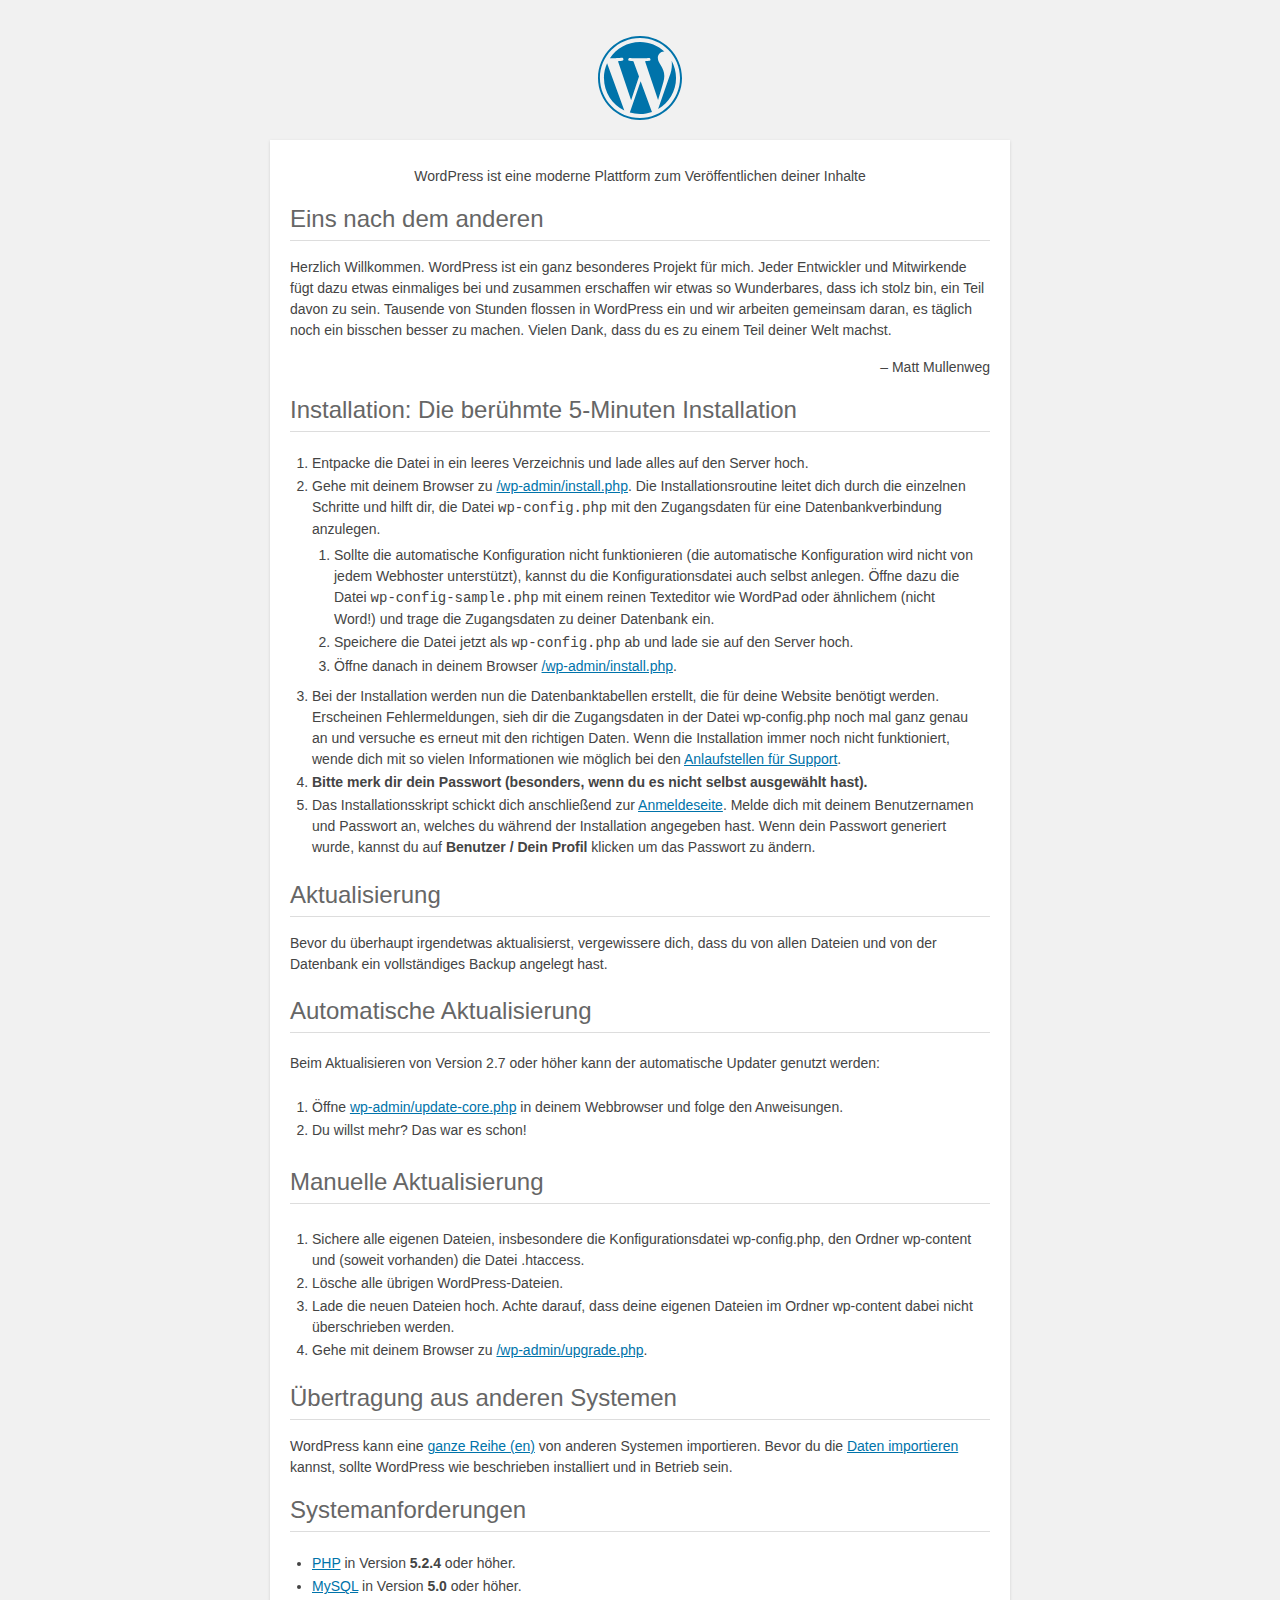
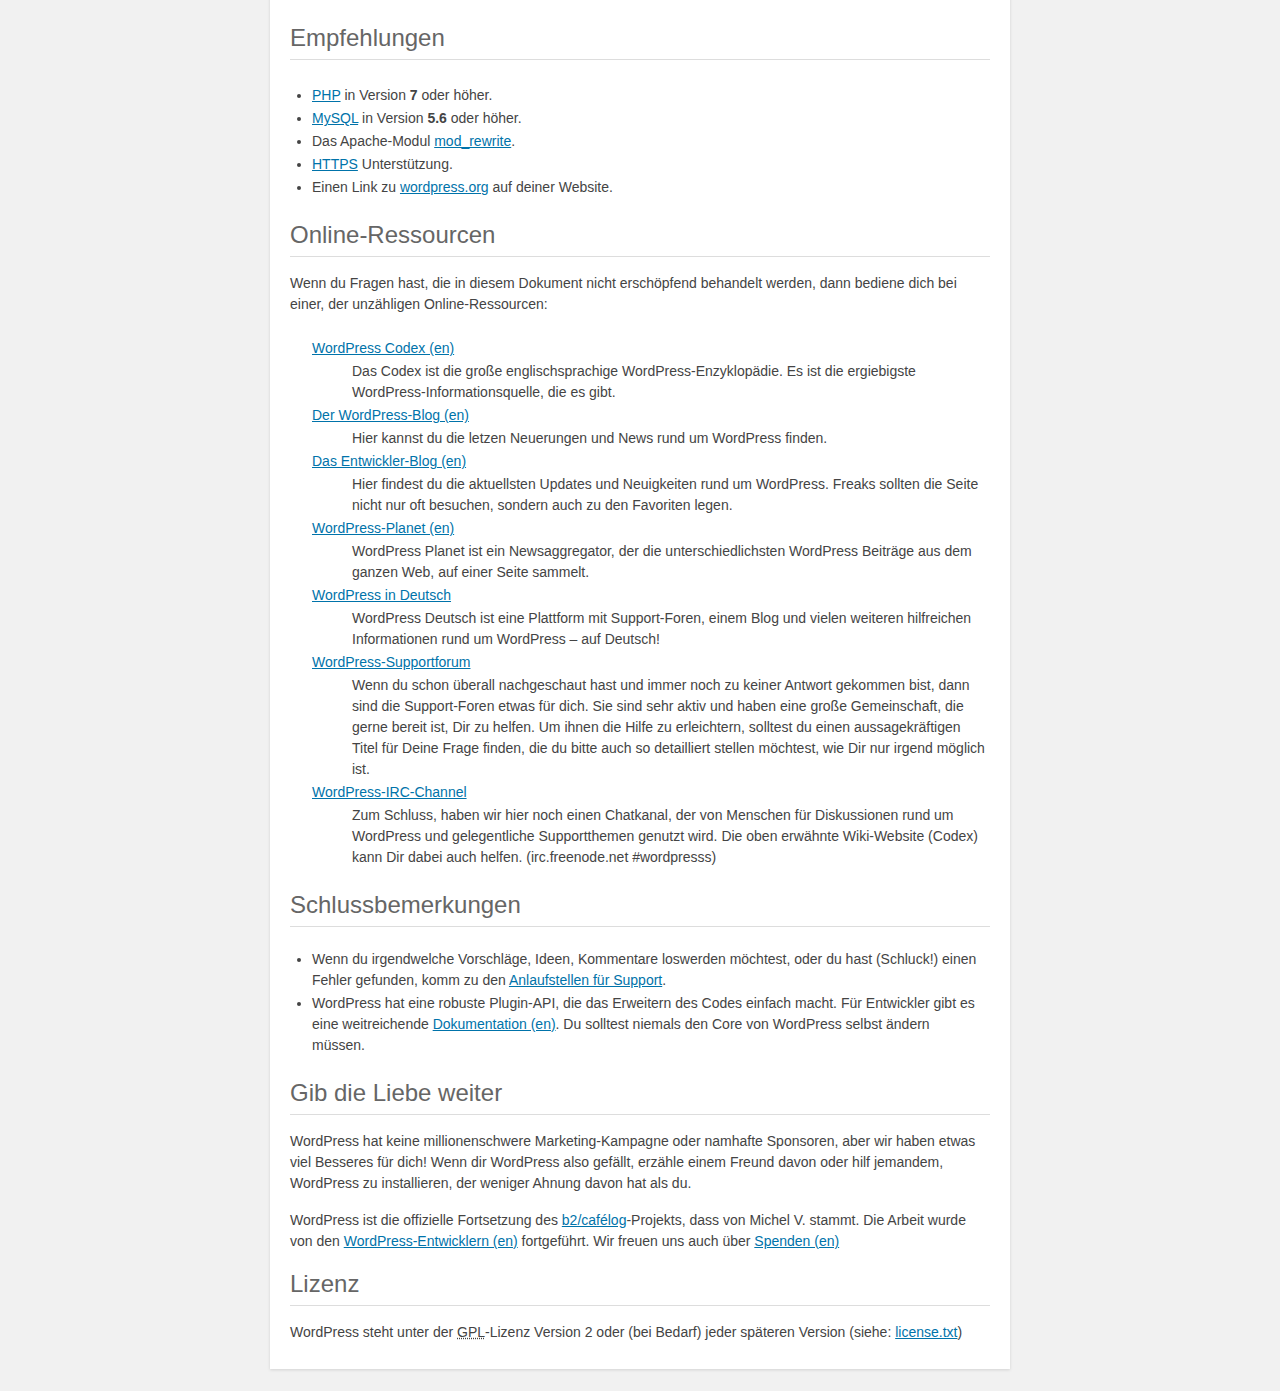
<file: wordpress/liesmich.html>
<!DOCTYPE html>
<html>
<head>
	<meta name="viewport" content="width=device-width" />
	<meta http-equiv="Content-Type" content="text/html; charset=utf-8" />
	<title>WordPress &#8250; Liesmich</title>
	<link rel="stylesheet" href="wp-admin/css/install.css?ver=20100228" type="text/css" />
</head>
<body>
<h1 id="logo">
	<a href="https://wordpress.org/"><img alt="WordPress" src="wp-admin/images/wordpress-logo.png" /></a>
</h1>
<p style="text-align: center">WordPress ist eine moderne Plattform zum Veröffentlichen deiner Inhalte</p>

<h1>Eins nach dem anderen</h1>
<p>Herzlich Willkommen. WordPress ist ein ganz besonderes Projekt für mich. Jeder Entwickler und Mitwirkende fügt dazu etwas einmaliges bei und zusammen erschaffen wir etwas so Wunderbares, dass ich stolz bin, ein Teil davon zu sein. Tausende von Stunden flossen in WordPress ein und wir arbeiten gemeinsam daran, es täglich noch ein bisschen besser zu machen. Vielen Dank, dass du es zu einem Teil deiner Welt machst.</p>
<p style="text-align: right;">&#8211; Matt Mullenweg</p>

<h1>Installation: Die berühmte 5-Minuten Installation</h1>
<ol>
	<li>Entpacke die Datei in ein leeres Verzeichnis und lade alles auf den Server hoch.</li>
	<li>Gehe mit deinem Browser zu <span class="file"><a href="wp-admin/install.php">/wp-admin/install.php</a></span>. Die Installationsroutine leitet dich durch die einzelnen Schritte und hilft dir, die Datei <code>wp-config.php</code> mit den Zugangsdaten für eine Datenbankverbindung anzulegen.
		<ol>
			<li>Sollte die automatische Konfiguration nicht funktionieren (die automatische Konfiguration wird nicht von jedem Webhoster unterstützt), kannst du die Konfigurationsdatei auch selbst anlegen. Öffne dazu die Datei <code>wp-config-sample.php</code> mit einem reinen Texteditor wie WordPad oder ähnlichem (nicht Word!) und trage die Zugangsdaten zu deiner Datenbank ein.</li>
			<li>Speichere die Datei jetzt als <code>wp-config.php</code> ab und lade sie auf den Server hoch.</li>
			<li>Öffne danach in deinem Browser <span class="file"><a href="wp-admin/install.php">/wp-admin/install.php</a></span>.</li>
		</ol>
	</li>
	<li>Bei der Installation werden nun die Datenbanktabellen erstellt, die für deine Website benötigt werden. Erscheinen Fehlermeldungen, sieh dir die Zugangsdaten in der Datei <span class="file">wp-config.php</span> noch mal ganz genau an und versuche es erneut mit den richtigen Daten. Wenn die Installation immer noch nicht funktioniert, wende dich mit so vielen Informationen wie möglich bei den <a href="https://de.wordpress.org/hilfe/">Anlaufstellen für Support</a>.</li>
	<li><strong>Bitte merk dir dein Passwort (besonders, wenn du es nicht selbst ausgewählt hast).</strong></li>
	<li>Das Installationsskript schickt dich anschließend zur <a href="wp-login.php">Anmeldeseite</a>. Melde dich mit deinem Benutzernamen und Passwort an, welches du während der Installation angegeben hast. Wenn dein Passwort generiert wurde, kannst du auf <strong>Benutzer / Dein Profil</strong> klicken um das Passwort zu ändern.</li>
</ol>

<h1>Aktualisierung</h1>
<p>Bevor du überhaupt irgendetwas aktualisierst, vergewissere dich, dass du von allen Dateien und von der Datenbank ein vollständiges Backup angelegt hast.</p>

<h2>Automatische Aktualisierung</h2>
<p>Beim Aktualisieren von Version 2.7 oder höher kann der automatische Updater genutzt werden:</p>
<ol>
	<li>Öffne <span class="file"><a href="wp-admin/update-core.php">wp-admin/update-core.php</a></span> in deinem Webbrowser und folge den Anweisungen.</li>
	<li>Du willst mehr? Das war es schon!</li>
</ol>

<h2>Manuelle Aktualisierung</h2>
<ol>
	<li>Sichere alle eigenen Dateien, insbesondere die Konfigurationsdatei wp-config.php, den Ordner wp-content und (soweit vorhanden) die Datei .htaccess.</li>
	<li>Lösche alle übrigen WordPress-Dateien.</li>
	<li>Lade die neuen Dateien hoch. Achte darauf, dass deine eigenen Dateien im Ordner wp-content dabei nicht überschrieben werden.</li>
	<li>Gehe mit deinem Browser zu <span class="file"><a href="wp-admin/upgrade.php">/wp-admin/upgrade.php</a></span>.</li>
</ol>

<h1>Übertragung aus anderen Systemen</h1>
<p>WordPress kann eine <a href="https://codex.wordpress.org/Importing_from_other_blogging_software">ganze Reihe (en)</a> von anderen Systemen importieren. Bevor du die <a href="wp-admin/import.php">Daten importieren</a> kannst, sollte WordPress wie beschrieben installiert und in Betrieb sein.</p>

<h1>Systemanforderungen</h1>
<ul>
	<li><a href="http://php.net/">PHP</a> in Version <strong>5.2.4</strong> oder höher.</li>
	<li><a href="http://www.mysql.com/">MySQL</a> in Version <strong>5.0</strong> oder höher.</li>
</ul>

<h2>Empfehlungen</h2>
<ul>
	<li><a href="http://php.net/">PHP</a> in Version <strong>7</strong> oder höher.</li>
	<li><a href="http://www.mysql.com/">MySQL</a> in Version <strong>5.6</strong> oder höher.</li>
	<li>Das Apache-Modul <a href="https://httpd.apache.org/docs/2.2/mod/mod_rewrite.html">mod_rewrite</a>.</li>
	<li><a href="https://wordpress.org/news/2016/12/moving-toward-ssl/">HTTPS</a> Unterstützung.</li>
	<li>Einen Link zu <a href="https://wordpress.org/">wordpress.org</a> auf deiner Website.</li>
</ul>


<h1>Online-Ressourcen</h1>
<p>Wenn du Fragen hast, die in diesem Dokument nicht erschöpfend behandelt werden, dann bediene dich bei einer, der unzähligen Online-Ressourcen:</p>
<dl>
	<dt><a href="https://codex.wordpress.org/">WordPress Codex (en)</a></dt>
	<dd>Das Codex ist die große englischsprachige WordPress-Enzyklopädie. Es ist die ergiebigste WordPress-Informationsquelle, die es gibt.</dd>
	<dt><a href="https://wordpress.org/news/">Der WordPress-Blog (en)</a></dt>
	<dd>Hier kannst du die letzen Neuerungen und News rund um WordPress finden.</dd>
	<dt><a href="https://wordpress.org/development/">Das Entwickler-Blog (en)</a></dt>
	<dd>Hier findest du die aktuellsten Updates und Neuigkeiten rund um WordPress. Freaks sollten die Seite nicht nur oft besuchen, sondern auch zu den Favoriten legen.</dd>
	<dt><a href="http://planet.wordpress.org/">WordPress-Planet (en)</a></dt>
	<dd>WordPress Planet ist ein Newsaggregator, der die unterschiedlichsten WordPress Beiträge aus dem ganzen Web, auf einer Seite sammelt.</dd>
	<dt><a href="https://de.wordpress.org/">WordPress in Deutsch</a></dt>
	<dd>WordPress Deutsch ist eine Plattform mit Support-Foren, einem Blog und vielen weiteren hilfreichen Informationen rund um WordPress &ndash; auf Deutsch!</dd>
	<dt><a href="https://de.wordpress.org/support/">WordPress-Supportforum</a></dt>
	<dd>Wenn du schon überall nachgeschaut hast und immer noch zu keiner Antwort gekommen bist, dann sind die Support-Foren etwas für dich. Sie sind sehr aktiv und haben eine große Gemeinschaft, die gerne bereit ist, Dir zu helfen. Um ihnen die Hilfe zu erleichtern, solltest du einen aussagekräftigen Titel für Deine Frage finden, die du bitte auch so detailliert stellen möchtest, wie Dir nur irgend möglich ist. </dd>
	<dt><a href="https://codex.wordpress.org/IRC">WordPress-IRC-Channel</a></dt>
	<dd>Zum Schluss, haben wir hier noch einen Chatkanal, der von Menschen für Diskussionen rund um WordPress und gelegentliche Supportthemen genutzt wird. Die oben erwähnte Wiki-Website (Codex) kann Dir dabei auch helfen. (irc.freenode.net #wordpresss)</dd>
</dl>

<h1>Schlussbemerkungen</h1>
<ul>
	<li>Wenn du irgendwelche Vorschläge, Ideen, Kommentare loswerden möchtest, oder du hast (Schluck!) einen Fehler gefunden, komm zu den <a href="https://de.wordpress.org/hilfe/">Anlaufstellen für Support</a>.</li>
	<li>WordPress hat eine robuste Plugin-API, die das Erweitern des Codes einfach macht. Für Entwickler gibt es eine weitreichende <a href="https://developer.wordpress.org/plugins/">Dokumentation (en)</a>. Du solltest niemals den Core von WordPress selbst ändern müssen.</li>
</ul>

<h1>Gib die Liebe weiter</h1>
<p>WordPress hat keine millionenschwere Marketing-Kampagne oder namhafte Sponsoren, aber wir haben etwas viel Besseres für dich! Wenn dir WordPress also gefällt, erzähle einem Freund davon oder hilf jemandem, WordPress zu installieren, der weniger Ahnung davon hat als du.</p>

<p>WordPress ist die offizielle Fortsetzung des <a href="http://cafelog.com/">b2/caf&#233;log</a>-Projekts, dass von Michel V. stammt. Die Arbeit wurde von den <a href="https://wordpress.org/about/">WordPress-Entwicklern (en)</a> fortgeführt. Wir freuen uns auch über <a href="https://wordpress.org/donate/">Spenden (en)</a></p>

<h1>Lizenz</h1>
<p>WordPress steht unter der <abbr title="GNU General Public License">GPL</abbr>-Lizenz Version 2 oder (bei Bedarf) jeder späteren Version (siehe: <a href="license.txt">license.txt</a>)</p>
</body>
</html>
</file>
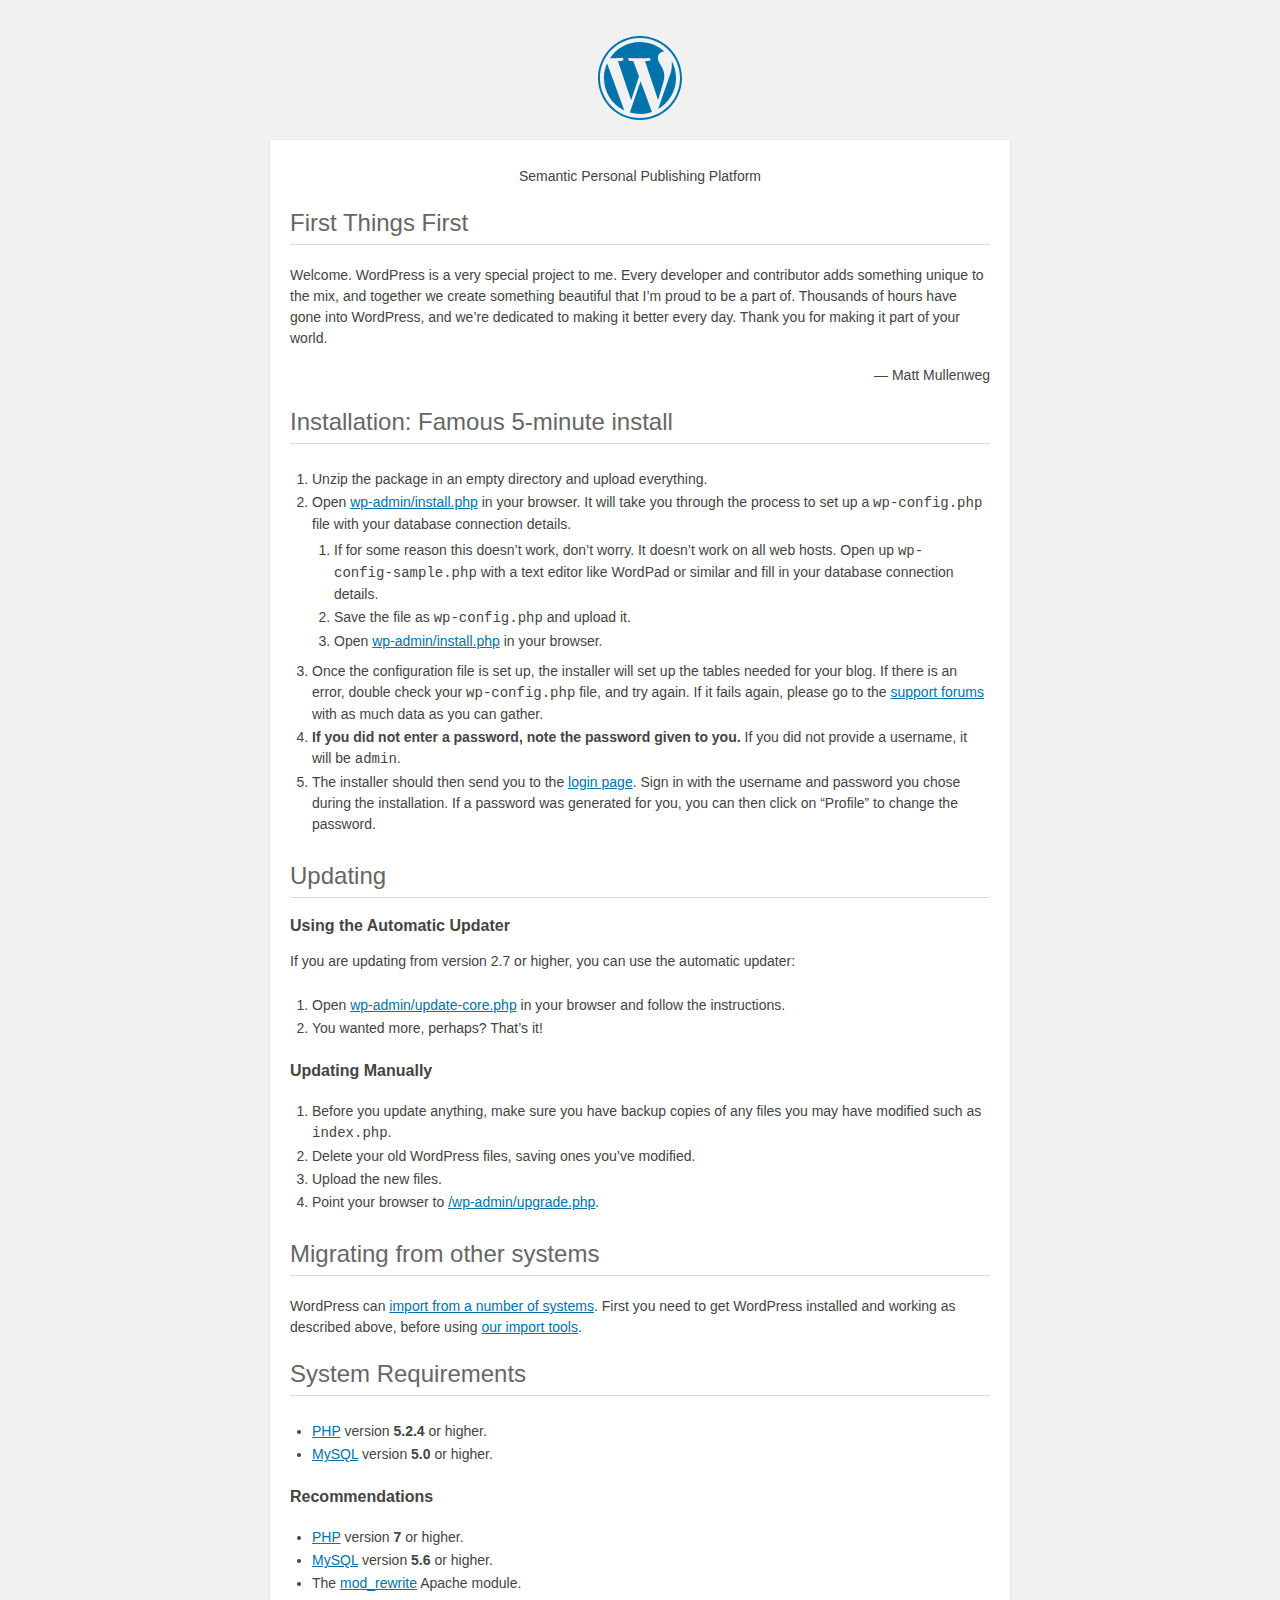
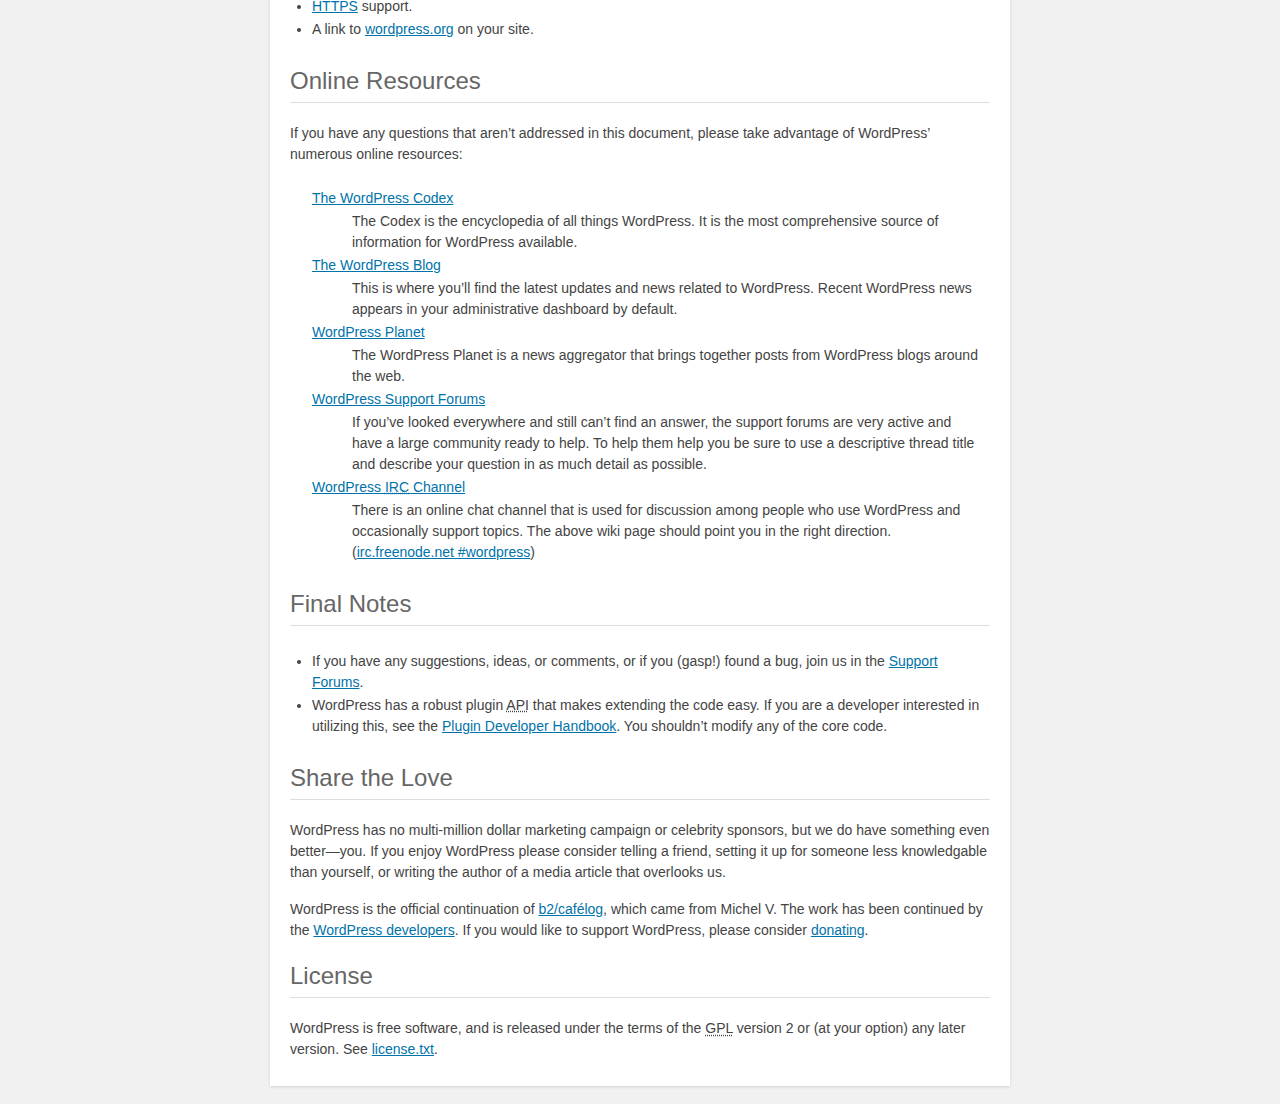
<file: wordpress/readme.html>
<!DOCTYPE html>
<html>
<head>
	<meta name="viewport" content="width=device-width" />
	<meta http-equiv="Content-Type" content="text/html; charset=utf-8" />
	<title>WordPress &#8250; ReadMe</title>
	<link rel="stylesheet" href="wp-admin/css/install.css?ver=20100228" type="text/css" />
</head>
<body>
<h1 id="logo">
	<a href="https://wordpress.org/"><img alt="WordPress" src="wp-admin/images/wordpress-logo.png" /></a>
</h1>
<p style="text-align: center">Semantic Personal Publishing Platform</p>

<h2>First Things First</h2>
<p>Welcome. WordPress is a very special project to me. Every developer and contributor adds something unique to the mix, and together we create something beautiful that I&#8217;m proud to be a part of. Thousands of hours have gone into WordPress, and we&#8217;re dedicated to making it better every day. Thank you for making it part of your world.</p>
<p style="text-align: right">&#8212; Matt Mullenweg</p>

<h2>Installation: Famous 5-minute install</h2>
<ol>
	<li>Unzip the package in an empty directory and upload everything.</li>
	<li>Open <span class="file"><a href="wp-admin/install.php">wp-admin/install.php</a></span> in your browser. It will take you through the process to set up a <code>wp-config.php</code> file with your database connection details.
		<ol>
			<li>If for some reason this doesn&#8217;t work, don&#8217;t worry. It doesn&#8217;t work on all web hosts. Open up <code>wp-config-sample.php</code> with a text editor like WordPad or similar and fill in your database connection details.</li>
			<li>Save the file as <code>wp-config.php</code> and upload it.</li>
			<li>Open <span class="file"><a href="wp-admin/install.php">wp-admin/install.php</a></span> in your browser.</li>
		</ol>
	</li>
	<li>Once the configuration file is set up, the installer will set up the tables needed for your blog. If there is an error, double check your <code>wp-config.php</code> file, and try again. If it fails again, please go to the <a href="https://wordpress.org/support/" title="WordPress support">support forums</a> with as much data as you can gather.</li>
	<li><strong>If you did not enter a password, note the password given to you.</strong> If you did not provide a username, it will be <code>admin</code>.</li>
	<li>The installer should then send you to the <a href="wp-login.php">login page</a>. Sign in with the username and password you chose during the installation. If a password was generated for you, you can then click on &#8220;Profile&#8221; to change the password.</li>
</ol>

<h2>Updating</h2>
<h3>Using the Automatic Updater</h3>
<p>If you are updating from version 2.7 or higher, you can use the automatic updater:</p>
<ol>
	<li>Open <span class="file"><a href="wp-admin/update-core.php">wp-admin/update-core.php</a></span> in your browser and follow the instructions.</li>
	<li>You wanted more, perhaps? That&#8217;s it!</li>
</ol>

<h3>Updating Manually</h3>
<ol>
	<li>Before you update anything, make sure you have backup copies of any files you may have modified such as <code>index.php</code>.</li>
	<li>Delete your old WordPress files, saving ones you&#8217;ve modified.</li>
	<li>Upload the new files.</li>
	<li>Point your browser to <span class="file"><a href="wp-admin/upgrade.php">/wp-admin/upgrade.php</a>.</span></li>
</ol>

<h2>Migrating from other systems</h2>
<p>WordPress can <a href="https://codex.wordpress.org/Importing_Content">import from a number of systems</a>. First you need to get WordPress installed and working as described above, before using <a href="wp-admin/import.php" title="Import to WordPress">our import tools</a>.</p>

<h2>System Requirements</h2>
<ul>
	<li><a href="https://secure.php.net/">PHP</a> version <strong>5.2.4</strong> or higher.</li>
	<li><a href="https://www.mysql.com/">MySQL</a> version <strong>5.0</strong> or higher.</li>
</ul>

<h3>Recommendations</h3>
<ul>
	<li><a href="https://secure.php.net/">PHP</a> version <strong>7</strong> or higher.</li>
	<li><a href="https://www.mysql.com/">MySQL</a> version <strong>5.6</strong> or higher.</li>
	<li>The <a href="https://httpd.apache.org/docs/2.2/mod/mod_rewrite.html">mod_rewrite</a> Apache module.</li>
	<li><a href="https://wordpress.org/news/2016/12/moving-toward-ssl/">HTTPS</a> support.</li>
	<li>A link to <a href="https://wordpress.org/">wordpress.org</a> on your site.</li>
</ul>

<h2>Online Resources</h2>
<p>If you have any questions that aren&#8217;t addressed in this document, please take advantage of WordPress&#8217; numerous online resources:</p>
<dl>
	<dt><a href="https://codex.wordpress.org/">The WordPress Codex</a></dt>
		<dd>The Codex is the encyclopedia of all things WordPress. It is the most comprehensive source of information for WordPress available.</dd>
	<dt><a href="https://wordpress.org/news/">The WordPress Blog</a></dt>
		<dd>This is where you&#8217;ll find the latest updates and news related to WordPress. Recent WordPress news appears in your administrative dashboard by default.</dd>
	<dt><a href="https://planet.wordpress.org/">WordPress Planet</a></dt>
		<dd>The WordPress Planet is a news aggregator that brings together posts from WordPress blogs around the web.</dd>
	<dt><a href="https://wordpress.org/support/">WordPress Support Forums</a></dt>
		<dd>If you&#8217;ve looked everywhere and still can&#8217;t find an answer, the support forums are very active and have a large community ready to help. To help them help you be sure to use a descriptive thread title and describe your question in as much detail as possible.</dd>
	<dt><a href="https://codex.wordpress.org/IRC">WordPress <abbr title="Internet Relay Chat">IRC</abbr> Channel</a></dt>
		<dd>There is an online chat channel that is used for discussion among people who use WordPress and occasionally support topics. The above wiki page should point you in the right direction. (<a href="irc://irc.freenode.net/wordpress">irc.freenode.net #wordpress</a>)</dd>
</dl>

<h2>Final Notes</h2>
<ul>
	<li>If you have any suggestions, ideas, or comments, or if you (gasp!) found a bug, join us in the <a href="https://wordpress.org/support/">Support Forums</a>.</li>
	<li>WordPress has a robust plugin <abbr title="application programming interface">API</abbr> that makes extending the code easy. If you are a developer interested in utilizing this, see the <a href="https://developer.wordpress.org/plugins/">Plugin Developer Handbook</a>. You shouldn&#8217;t modify any of the core code.</li>
</ul>

<h2>Share the Love</h2>
<p>WordPress has no multi-million dollar marketing campaign or celebrity sponsors, but we do have something even better&#8212;you. If you enjoy WordPress please consider telling a friend, setting it up for someone less knowledgable than yourself, or writing the author of a media article that overlooks us.</p>

<p>WordPress is the official continuation of <a href="http://cafelog.com/">b2/caf&#233;log</a>, which came from Michel V. The work has been continued by the <a href="https://wordpress.org/about/">WordPress developers</a>. If you would like to support WordPress, please consider <a href="https://wordpress.org/donate/" title="Donate to WordPress">donating</a>.</p>

<h2>License</h2>
<p>WordPress is free software, and is released under the terms of the <abbr title="GNU General Public License">GPL</abbr> version 2 or (at your option) any later version. See <a href="license.txt">license.txt</a>.</p>

</body>
</html>
</file>
<file: wordpress/wp-admin/css/install.css>
html {
	background: #f1f1f1;
	margin: 0 20px;
}

body {
	background: #fff;
	color: #444;
	font-family: -apple-system, BlinkMacSystemFont, "Segoe UI", Roboto, Oxygen-Sans, Ubuntu, Cantarell, "Helvetica Neue", sans-serif;
	margin: 140px auto 25px;
	padding: 20px 20px 10px 20px;
	max-width: 700px;
	-webkit-font-smoothing: subpixel-antialiased;
	box-shadow: 0 1px 3px rgba(0,0,0,0.13);
}

a {
	color: #0073aa;
}

a:hover,
a:active {
	color: #00a0d2;
}

a:focus {
	color: #124964;
	box-shadow:
		0 0 0 1px #5b9dd9,
		0 0 2px 1px rgba(30, 140, 190, .8);
}

.ie8 a:focus {
	outline: #5b9dd9 solid 1px;
}

h1, h2 {
	border-bottom: 1px solid #ddd;
	clear: both;
	color: #666;
	font-size: 24px;
	padding: 0;
	padding-bottom: 7px;
	font-weight: 400;
}

h3 {
	font-size: 16px;
}

p, li, dd, dt {
	padding-bottom: 2px;
	font-size: 14px;
	line-height: 1.5;
}

code, .code {
	font-family: Consolas, Monaco, monospace;
}

ul, ol, dl {
	padding: 5px 5px 5px 22px;
}

a img {
	border:0
}
abbr {
	border: 0;
	font-variant: normal;
}

fieldset {
	border: 0;
	padding: 0;
	margin: 0;
}

label {
	cursor: pointer;
}

#logo {
	margin: 6px 0 14px 0;
	padding: 0 0 7px 0;
	border-bottom: none;
	text-align:center
}
#logo a {
	background-image: url(../images/w-logo-blue.png?ver=20131202);
	background-image: none, url(../images/wordpress-logo.svg?ver=20131107);
	background-size: 84px;
	background-position: center top;
	background-repeat: no-repeat;
	color: #444; /* same as login.css */
	height: 84px;
	font-size: 20px;
	font-weight: 400;
	line-height: 1.3em;
	margin: -130px auto 25px;
	padding: 0;
	text-decoration: none;
	width: 84px;
	text-indent: -9999px;
	outline: none;
	overflow: hidden;
	display: block;
}

#logo a:focus {
	box-shadow: none;
}

.step {
	margin: 20px 0 15px;
}
.step, th {
	text-align: left;
	padding: 0;
}
.language-chooser.wp-core-ui .step .button.button-large {
	height: 36px;
	font-size: 14px;
	line-height: 33px;
	vertical-align: middle;
}
textarea {
	border: 1px solid #ddd;
	font-family: -apple-system, BlinkMacSystemFont, "Segoe UI", Roboto, Oxygen-Sans, Ubuntu, Cantarell, "Helvetica Neue", sans-serif;
	width: 100%;
	box-sizing: border-box;
}

.form-table {
	border-collapse: collapse;
	margin-top: 1em;
	width: 100%;
}

.form-table td {
	margin-bottom: 9px;
	padding: 10px 20px 10px 0;
	font-size: 14px;
	vertical-align: top
}

.form-table th {
	font-size: 14px;
	text-align: left;
	padding: 10px 20px 10px 0;
	width: 140px;
	vertical-align: top;
}

.form-table code {
	line-height: 18px;
	font-size: 14px;
}

.form-table p {
	margin: 4px 0 0 0;
	font-size: 11px;
}

.form-table input {
	line-height: 20px;
	font-size: 15px;
	padding: 3px 5px;
	border: 1px solid #ddd;
	box-shadow: inset 0 1px 2px rgba(0,0,0,0.07);
}

input,
submit {
	font-family: -apple-system, BlinkMacSystemFont, "Segoe UI", Roboto, Oxygen-Sans, Ubuntu, Cantarell, "Helvetica Neue", sans-serif;
}

.form-table input[type=text],
.form-table input[type=email],
.form-table input[type=url],
.form-table input[type=password] {
	width: 206px;
}

.form-table th p {
	font-weight: 400;
}

.form-table.install-success th,
.form-table.install-success td {
	vertical-align: middle;
	padding: 16px 20px 16px 0;
}

.form-table.install-success td p {
	margin: 0;
	font-size: 14px;
}

.form-table.install-success td code {
	margin: 0;
	font-size: 18px;
}

#error-page {
	margin-top: 50px;
}

#error-page p {
	font-size: 14px;
	line-height: 18px;
	margin: 25px 0 20px;
}

#error-page code, .code {
	font-family: Consolas, Monaco, monospace;
}

.wp-hide-pw > .dashicons {
	line-height: inherit;
}

#pass-strength-result {
	background-color: #eee;
	border: 1px solid #ddd;
	color: #23282d;
	margin: -2px 5px 5px 0px;
	padding: 3px 5px;
	text-align: center;
	width: 218px;
	box-sizing: border-box;
	opacity: 0;
}

#pass-strength-result.short {
	background-color: #f1adad;
	border-color: #e35b5b;
	opacity: 1;
}

#pass-strength-result.bad {
	background-color: #fbc5a9;
	border-color: #f78b53;
	opacity: 1;
}

#pass-strength-result.good {
	background-color: #ffe399;
	border-color: #ffc733;
	opacity: 1;
}

#pass-strength-result.strong {
	background-color: #c1e1b9;
	border-color: #83c373;
	opacity: 1;
}

#pass1.short, #pass1-text.short {
	border-color: #e35b5b;
}

#pass1.bad, #pass1-text.bad {
	border-color: #f78b53;
}

#pass1.good, #pass1-text.good {
	border-color: #ffc733;
}

#pass1.strong, #pass1-text.strong {
	border-color: #83c373;
}

.pw-weak {
	display: none;
}

.message {
	border-left: 4px solid #dc3232;
	padding: .7em .6em;
	background-color: #fbeaea;
}

/* rtl:ignore */
#dbname,
#uname,
#pwd,
#dbhost,
#prefix,
#user_login,
#admin_email,
#pass1,
#pass2 {
	direction: ltr;
}

#pass1-text,
.show-password #pass1 {
	display: none;
}

.show-password #pass1-text
{
	display: inline-block;
}

.form-table span.description.important {
	font-size: 12px;
}


/* localization */
body.rtl,
.rtl textarea,
.rtl input,
.rtl submit {
	font-family: Tahoma, sans-serif;
}

:lang(he-il) body.rtl,
:lang(he-il) .rtl textarea,
:lang(he-il) .rtl input,
:lang(he-il) .rtl submit {
	font-family: Arial, sans-serif;
}

@media only screen and (max-width: 799px) {
	body {
		margin-top: 115px;
	}
	#logo a {
		margin: -125px auto 30px;
	}
}

@media screen and ( max-width: 782px ) {

	.form-table {
		margin-top: 0;
	}

	.form-table th,
	.form-table td {
		display: block;
		width: auto;
		vertical-align: middle;
	}

	.form-table th {
		padding: 20px 0 0;
	}

	.form-table td {
		padding: 5px 0;
		border: 0;
		margin: 0;
	}

	textarea,
	input {
		font-size: 16px;
	}

	.form-table td input[type="text"],
	.form-table td input[type="email"],
	.form-table td input[type="url"],
	.form-table td input[type="password"],
	.form-table td select,
	.form-table td textarea,
	.form-table span.description {
		width: 100%;
		font-size: 16px;
		line-height: 1.5;
		padding: 7px 10px;
		display: block;
		max-width: none;
		box-sizing: border-box;
	}

}

body.language-chooser {
	max-width: 300px;
}

.language-chooser select {
	padding: 8px;
	width: 100%;
	display: block;
	border: 1px solid #ddd;
	background-color: #fff;
	color: #32373c;
	font-size: 16px;
	font-family: Arial, sans-serif;
	font-weight: 400;
}

.language-chooser p {
	text-align: right;
}

.screen-reader-input,
.screen-reader-text {
	border: 0;
	clip: rect(1px, 1px, 1px, 1px);
	-webkit-clip-path: inset(50%);
	clip-path: inset(50%);
	height: 1px;
	margin: -1px;
	overflow: hidden;
	padding: 0;
	position: absolute;
	width: 1px;
	word-wrap: normal !important;
}

.spinner {
	background: url(../images/spinner.gif) no-repeat;
	background-size: 20px 20px;
	visibility: hidden;
	opacity: 0.7;
	filter: alpha(opacity=70);
	width: 20px;
	height: 20px;
	margin: 2px 5px 0;
}

.step .spinner {
	display: inline-block;
	vertical-align: middle;
	margin-right: 15px;
}

.button.hide-if-no-js,
.hide-if-no-js {
	display: none;
}

/**
 * HiDPI Displays
 */
@media print,
  (-webkit-min-device-pixel-ratio: 1.25),
  (min-resolution: 120dpi) {

	.spinner {
		background-image: url(../images/spinner-2x.gif);
	}

}
</file>
